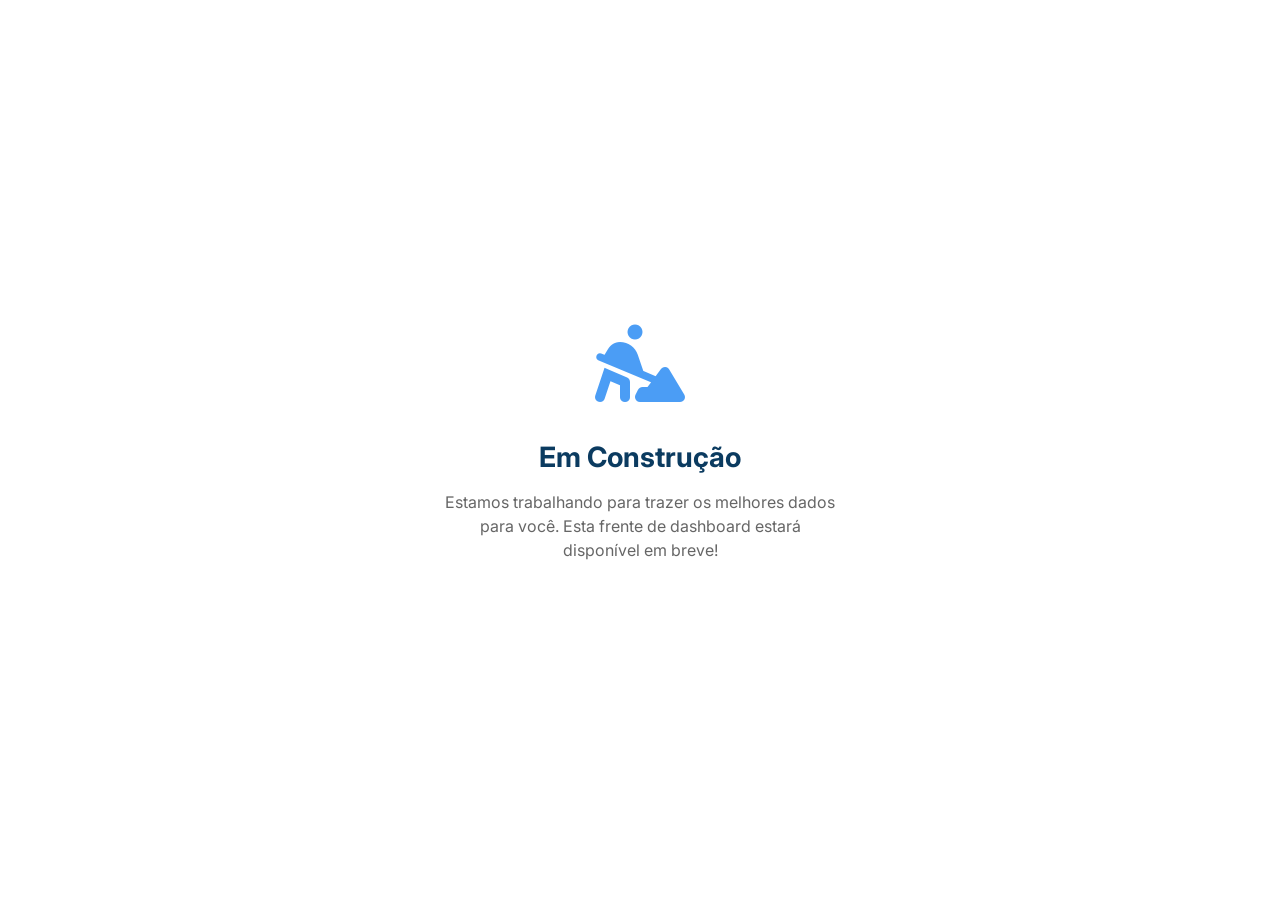
<file: em-construcao.html>
<!DOCTYPE html>
<html lang="pt-BR">
<head>
    <meta charset="UTF-8">
    <meta name="viewport" content="width=device-width, initial-scale=1.0">
    <title>Em Construção</title>
    <link href="https://fonts.googleapis.com/css2?family=Inter:wght@400;500;600;700&display=swap" rel="stylesheet">
    <link rel="stylesheet" href="https://cdnjs.cloudflare.com/ajax/libs/font-awesome/6.4.0/css/all.min.css">
    <style>
        body {
            margin: 0;
            padding: 0;
            display: flex;
            justify-content: center;
            align-items: center;
            height: 100vh;
            background-color: #fff;
            font-family: 'Inter', sans-serif;
            text-align: center;
            color: #666;
        }
        .container {
            max-width: 400px;
        }
        .icon {
            font-size: 80px;
            color: #4b9df5;
            margin-bottom: 20px;
        }
        h1 {
            color: #0b3b60;
            font-size: 28px;
            margin-bottom: 10px;
        }
        p {
            font-size: 16px;
            line-height: 1.5;
        }
    </style>
</head>
<body>
    <div class="container">
        <i class="fa-solid fa-person-digging icon"></i>
        <h1>Em Construção</h1>
        <p>Estamos trabalhando para trazer os melhores dados para você. Esta frente de dashboard estará disponível em breve!</p>
    </div>
</body>
</html>
</file>
